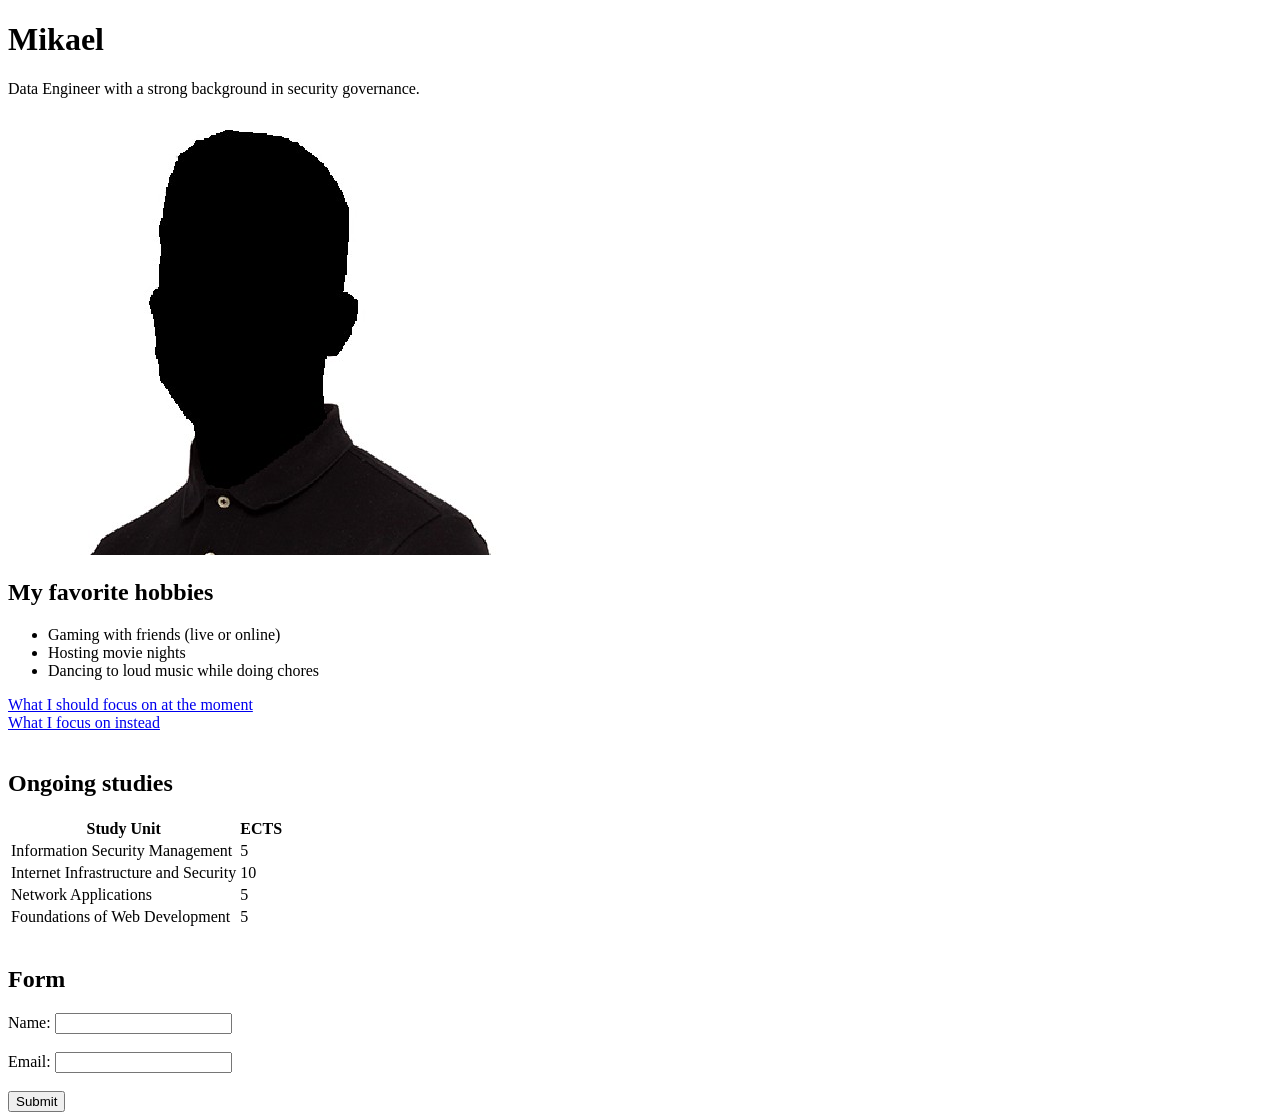
<file: WS01_HTML/index.html>
<!DOCTYPE html>
    <html lang="en-US">
    <head>
        <title>My First HTML Page</title>
    </head>
    <body>
        <h1>Mikael</h1>
        <p>Data Engineer with a strong background in security governance.</p>
        <img src="./images/pfp.jpg" alt="Professional picture (censored)">
        
        <!-- Task 2 -->
        <h2>My favorite hobbies</h2>
        <ul>
            <li>Gaming with friends (live or online)</li>
            <li>Hosting movie nights</li>
            <li>Dancing to loud music while doing chores</li>
        </ul>

        <!-- Task 3 -->
        <a href="https://learn.microsoft.com/en-us/credentials/certifications/fabric-data-engineer-associate/?practice-assessment-type=certification">What I should focus on at the moment</a><br>    
        <a href="https://www.youtube.com/watch?v=CskfvgEItPA">What I focus on instead</a><br><br>

        <!-- Task 4 -->
        <h2>Ongoing studies</h2>
        <table>
            <tr>
                <th>Study Unit</th>
                <th>ECTS</th>
            </tr>
            <tr>
                <td>Information Security Management</td>
                <td>5</td>
            </tr>
            <tr>
                <td>Internet Infrastructure and Security</td>
                <td>10</td>
            </tr>
            <tr>
                <td>Network Applications</td>
                <td>5</td>
            </tr>
            <tr>
                <td>Foundations of Web Development</td>
                <td>5</td>
            </tr>
            </table><br>
        
        <h2>Form</h2>
        <form>
            <label for="name">Name:</label>
            <input type="text" id="name" name="name"><br><br>
            <label for="email">Email:</label>
            <input type="email" id="email" name="email"><br><br>
            <input type="submit" value="Submit">
            </form>
    </body>
    </html>
</file>
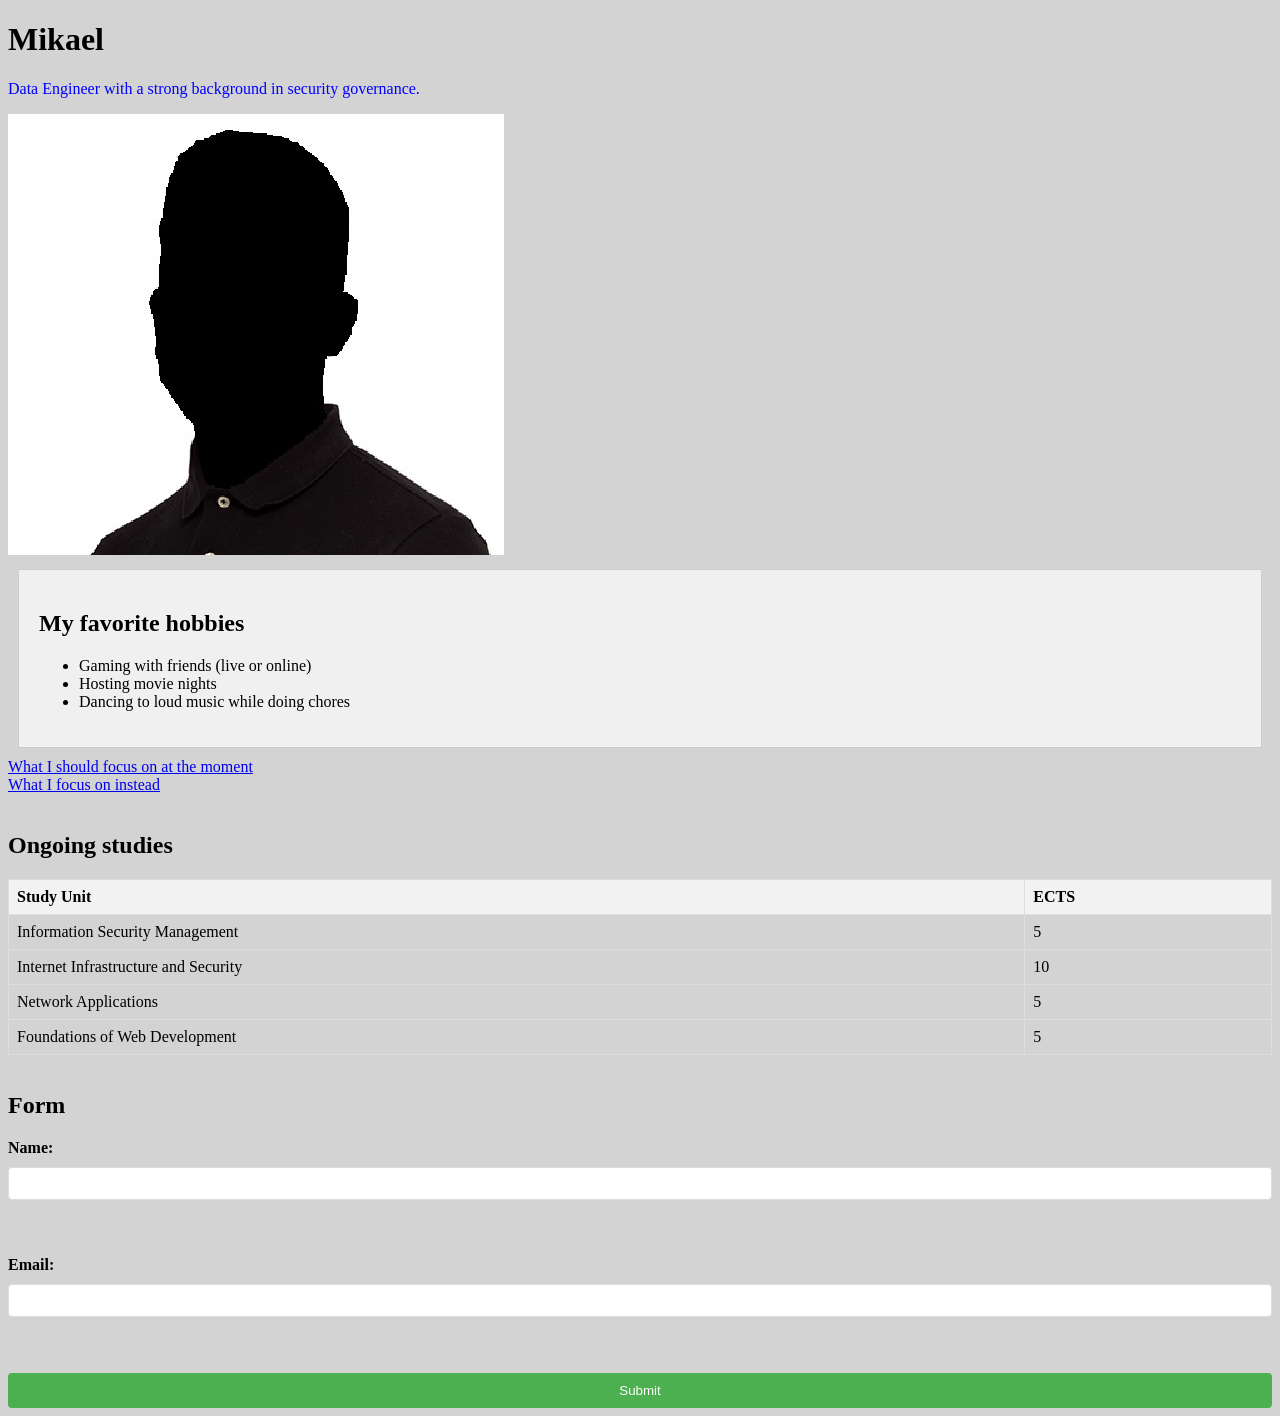
<file: WS02_CSS/index.html>
<!DOCTYPE html>
    <html lang="en-US">
    <head>
        <title>My First HTML Page</title>
        <!-- <style>
            h2 {
            color: green;
            }
            </style> -->
        <link rel="stylesheet" href="styles.css">
    </head>
    <body>
        <!-- <h1 style="color: red;">Mikael</h1> -->
        <h1>Mikael</h1>
        <p>Data Engineer with a strong background in security governance.</p>
        <img src="./images/pfp.jpg" alt="Professional picture (censored)">
        
        <div class="content-box">
            <h2>My favorite hobbies</h2>
            <ul>
                <li>Gaming with friends (live or online)</li>
                <li>Hosting movie nights</li>
                <li>Dancing to loud music while doing chores</li>
            </ul>
        </div>
        <!-- Task 3 -->
        <a href="https://learn.microsoft.com/en-us/credentials/certifications/fabric-data-engineer-associate/?practice-assessment-type=certification">What I should focus on at the moment</a><br>    
        <a href="https://www.youtube.com/watch?v=CskfvgEItPA">What I focus on instead</a><br><br>

        <!-- Task 4 -->
        <h2>Ongoing studies</h2>
        <table>
            <tr>
                <th>Study Unit</th>
                <th>ECTS</th>
            </tr>
            <tr>
                <td>Information Security Management</td>
                <td>5</td>
            </tr>
            <tr>
                <td>Internet Infrastructure and Security</td>
                <td>10</td>
            </tr>
            <tr>
                <td>Network Applications</td>
                <td>5</td>
            </tr>
            <tr>
                <td>Foundations of Web Development</td>
                <td>5</td>
            </tr>
            </table><br>
        
        <h2>Form</h2>
        <form>
            <label for="name">Name:</label>
            <input type="text" id="name" name="name"><br><br>
            <label for="email">Email:</label>
            <input type="email" id="email" name="email"><br><br>
            <input type="submit" value="Submit">
            </form>
    </body>
    </html>
</file>
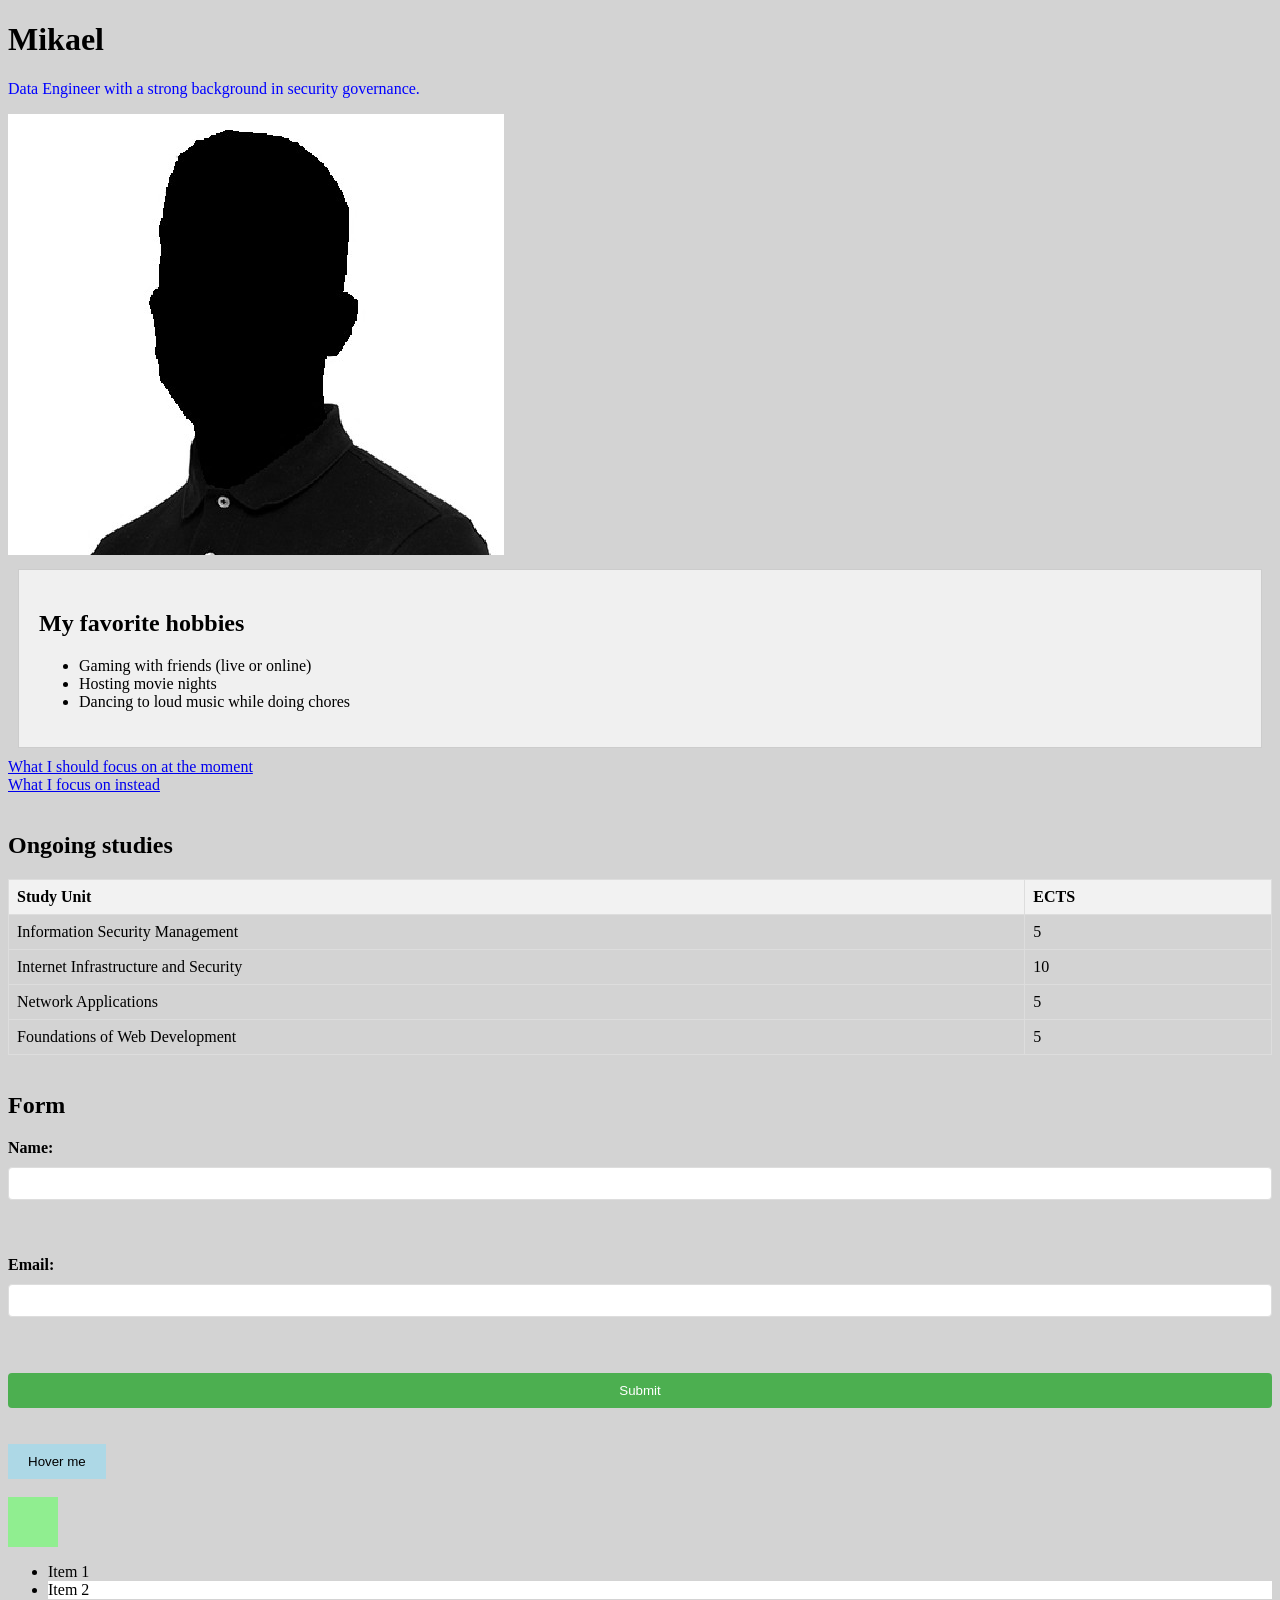
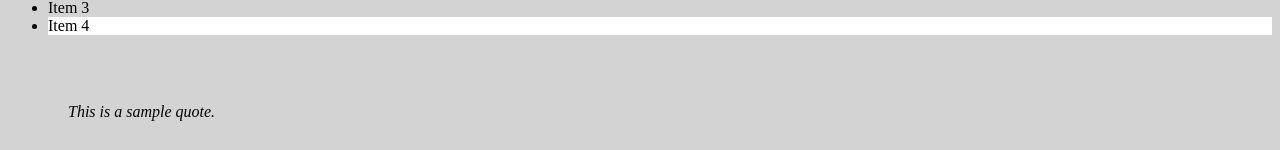
<file: WS03_Advanced_CSS/index.html>
<!DOCTYPE html>
    <html lang="en-US">
    <head>
        <title>My First HTML Page</title>
        <!-- <style>
            h2 {
            color: green;
            }
            </style> -->
        <link rel="stylesheet" href="styles.css">
    </head>
    <body>
        <!-- <h1 style="color: red;">Mikael</h1> -->
        <h1>Mikael</h1>
        <p>Data Engineer with a strong background in security governance.</p>
        <img src="./images/pfp.jpg" alt="Professional picture (censored)" class="filter-image">
        
        <div class="content-box">
            <h2>My favorite hobbies</h2>
            <ul>
                <li>Gaming with friends (live or online)</li>
                <li>Hosting movie nights</li>
                <li>Dancing to loud music while doing chores</li>
            </ul>
        </div>
        <!-- Task 3 -->
        <a href="https://learn.microsoft.com/en-us/credentials/certifications/fabric-data-engineer-associate/?practice-assessment-type=certification">What I should focus on at the moment</a><br>    
        <a href="https://www.youtube.com/watch?v=CskfvgEItPA">What I focus on instead</a><br><br>

        <!-- Task 4 -->
        <h2>Ongoing studies</h2>
        <table>
            <tr>
                <th>Study Unit</th>
                <th>ECTS</th>
            </tr>
            <tr>
                <td>Information Security Management</td>
                <td>5</td>
            </tr>
            <tr>
                <td>Internet Infrastructure and Security</td>
                <td>10</td>
            </tr>
            <tr>
                <td>Network Applications</td>
                <td>5</td>
            </tr>
            <tr>
                <td>Foundations of Web Development</td>
                <td>5</td>
            </tr>
            </table><br>
        
        <h2>Form</h2>
        <form>
            <label for="name">Name:</label>
            <input type="text" id="name" name="name"><br><br>
            <label for="email">Email:</label>
            <input type="email" id="email" name="email"><br><br>
            <input type="submit" value="Submit">
            </form><br><br>

        <button class="transition-button">Hover me</button><br><br>

        <div class="animation-box"></div>

        <ul class="pseudo-list">
                <li>Item 1</li>
                <li>Item 2</li>
                <li>Item 3</li>
                <li>Item 4</li>
            </ul><br><br>

        <blockquote class="quote">
                This is a sample quote.
            </blockquote>
    </body>
    </html>
</file>
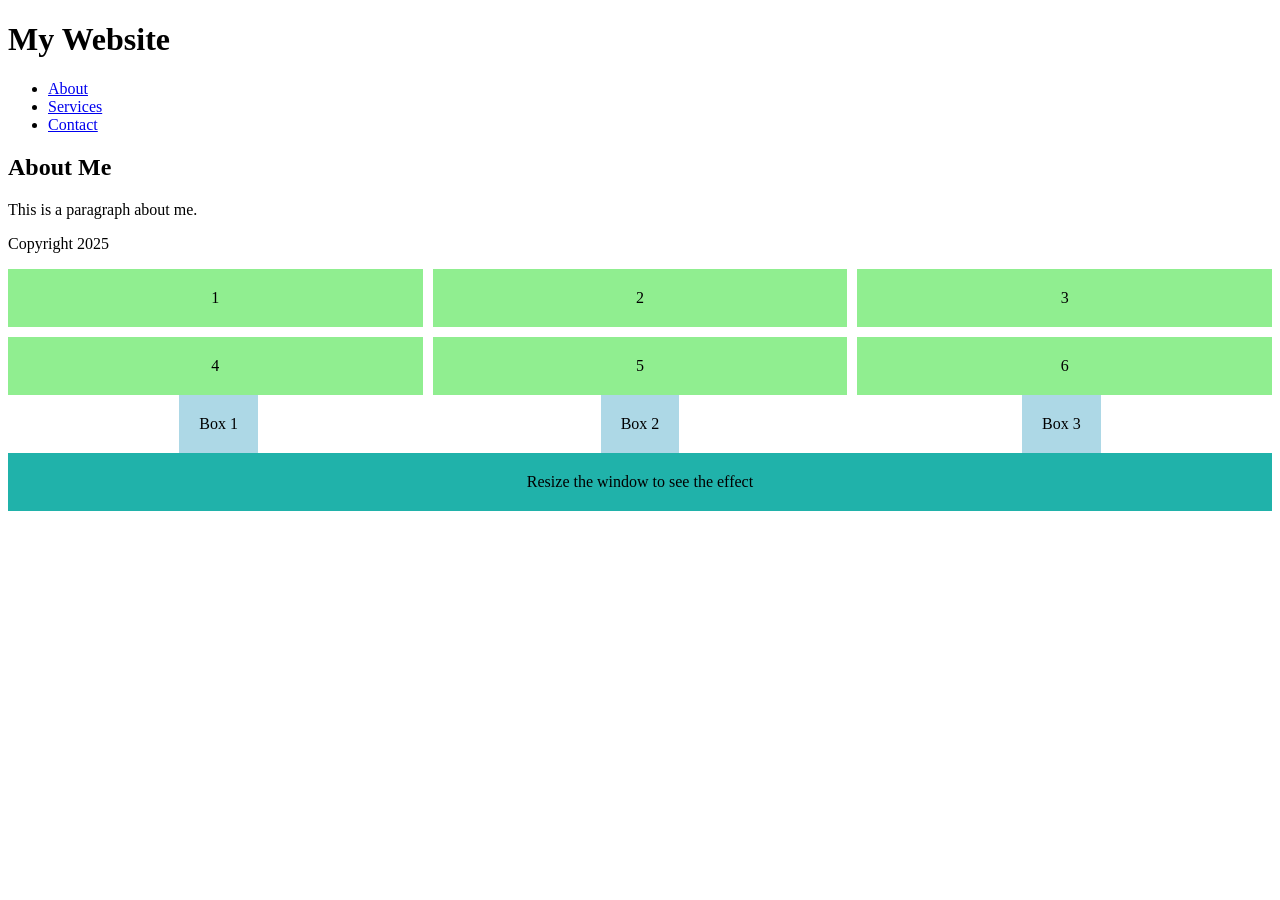
<file: WS04_Page_Layout/index.html>
<!DOCTYPE html>
    <html lang="en-US">
    <head>
        <title>WS04</title>
        <link rel="stylesheet" href="styles.css">
    </head>
    <header>
    <h1>My Website</h1>
    <nav>
        <ul>
        <li><a href="#about">About</a></li>
        <li><a href="#services">Services</a></li>
        <li><a href="#contact">Contact</a></li>
        </ul>
    </nav>
    </header>

    <main>
    <section id="about">
        <h2>About Me</h2>
        <p>This is a paragraph about me.</p>
    </section>
    </main>

    <footer>
    <p>Copyright 2025</p>
    </footer>

    <div class="grid-container">
        <div class="grid-item">1</div>
        <div class="grid-item">2</div>
        <div class="grid-item">3</div>
        <div class="grid-item">4</div>
        <div class="grid-item">5</div>
        <div class="grid-item">6</div>
    </div>

    <div class="flex-container">
        <div class="box">Box 1</div>
        <div class="box">Box 2</div>
        <div class="box">Box 3</div>
    </div>

    <div class="responsive-box">Resize the window to see the effect</div>


    </html>
</file>
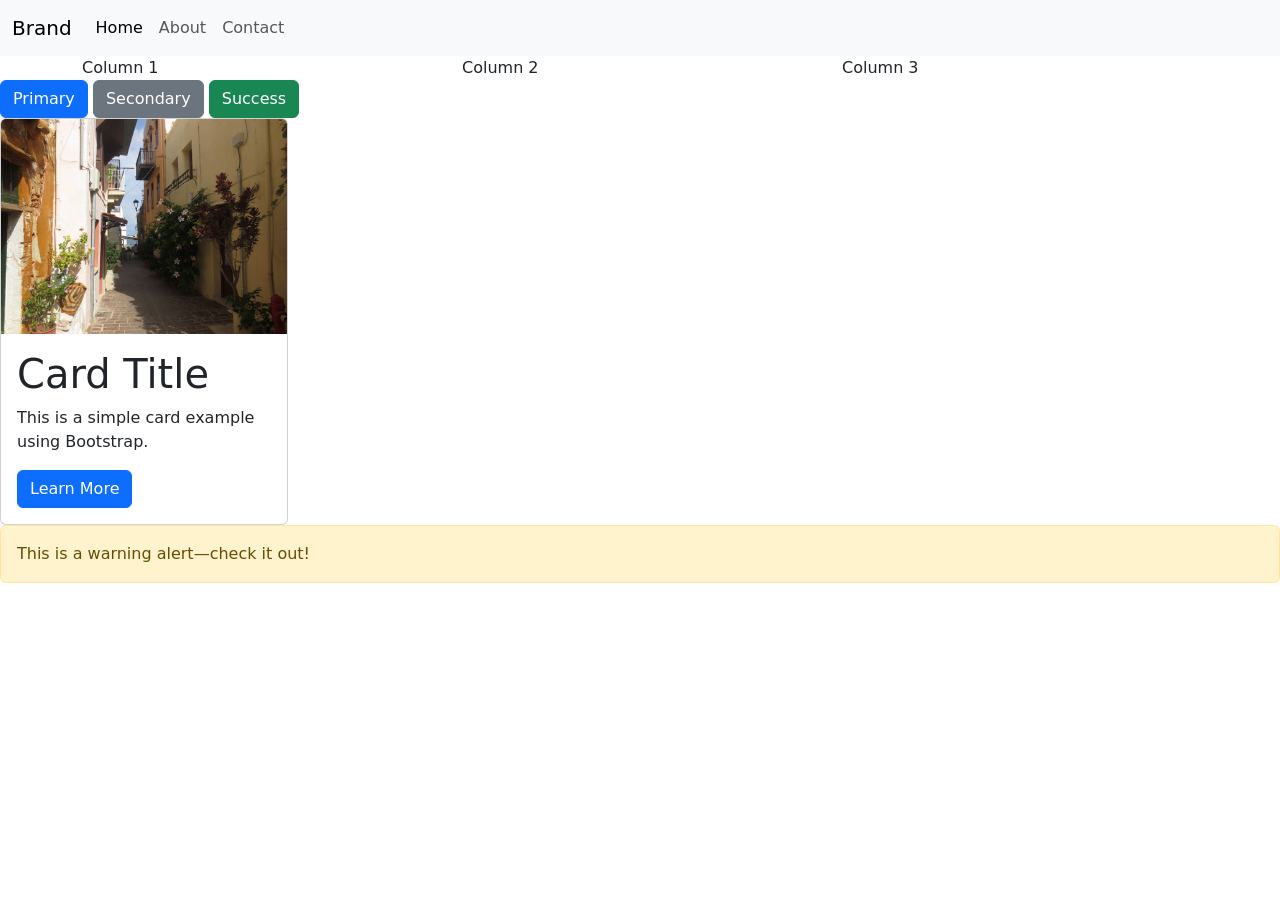
<file: WS06_Bootstrap/index.html>
<!DOCTYPE html>
    <html lang="en-US">
    <head>
        <title>WS06</title>
        <!-- Bootstrap CSS -->
        <link href="https://cdn.jsdelivr.net/npm/bootstrap@5.3.0/dist/css/bootstrap.min.css" rel="stylesheet">

        <!-- Bootstrap JavaScript (place before closing </body> tag) -->
        <script src="https://cdn.jsdelivr.net/npm/bootstrap@5.3.0/dist/js/bootstrap.bundle.min.js"></script>
    </head>
    <body>
        <nav class="navbar navbar-expand-lg navbar-light bg-light">
        <div class="container-fluid">
            <a class="navbar-brand" href="#">Brand</a>
            <button class="navbar-toggler" type="button" data-bs-toggle="collapse" data-bs-target="#navbarNav" aria-controls="navbarNav" aria-expanded="false" aria-label="Toggle navigation">
            <span class="navbar-toggler-icon"></span>
            </button>
            <div class="collapse navbar-collapse" id="navbarNav">
            <ul class="navbar-nav me-auto mb-2 mb-lg-0">
                <li class="nav-item"><a class="nav-link active" aria-current="page" href="#">Home</a></li>
                <li class="nav-item"><a class="nav-link" href="#">About</a></li>
                <li class="nav-item"><a class="nav-link" href="#">Contact</a></li>
            </ul>
            </div>
        </div>
        </nav>
        <div class="container">
            <div class="row">
                <div class="col-md-4 col-12">Column 1</div>
                <div class="col-md-4 col-12">Column 2</div>
                <div class="col-md-4 col-12">Column 3</div>
            </div>
        </div>
        <button class="btn btn-primary">Primary</button>
        <button class="btn btn-secondary">Secondary</button>
        <button class="btn btn-success">Success</button>

        <div class="card" style="width: 18rem;">
            <img src="images/img_chania.jpg" class="card-img-top" alt="Card Image">
            <div class="card-body">
                <h1 class="card-title">Card Title</h1>
                <p class="card-text">This is a simple card example using Bootstrap.</p>
                <a href="#" class="btn btn-primary">Learn More</a>
            </div>
        </div>

        <div class="alert alert-warning" role="alert">
            This is a warning alert—check it out!
        </div>
    </body>
    </html>
</file>
<file: WS02_CSS/styles.css>
p {
    color: blue;
}

body {
    background-color: lightgray;
}

h1 {
    font-size: 2em;
}

.content-box {
  padding: 20px;
  margin: 10px;
  background-color: #f0f0f0;
  border: 1px solid #ccc;
}

table {
    width: 100%;
    border-collapse: collapse;
}

th, td {
    border: 1px solid #ddd;
    padding: 8px;
    text-align: left;
}

th {
    background-color: #f2f2f2;
}

form {
    display: flex;
    flex-direction: column;
    gap: 10px;
}

label {
    font-weight: bold;
}

input[type="text"], input[type="email"] {
    padding: 8px;
    border: 1px solid #ddd;
    border-radius: 4px;
}

input[type="submit"] {
    background-color: #4CAF50;
    color: white;
    padding: 10px;
    border: none;
    border-radius: 4px;
    cursor: pointer;
}

input[type="submit"]:hover {
    background-color: #45a049;
}
</file>
<file: WS03_Advanced_CSS/styles.css>
p {
    color: blue;
}

body {
    background-color: lightgray;
}

h1 {
    font-size: 2em;
}

.content-box {
  padding: 20px;
  margin: 10px;
  background-color: #f0f0f0;
  border: 1px solid #ccc;
}

table {
    width: 100%;
    border-collapse: collapse;
}

th, td {
    border: 1px solid #ddd;
    padding: 8px;
    text-align: left;
}

th {
    background-color: #f2f2f2;
}

form {
    display: flex;
    flex-direction: column;
    gap: 10px;
}

label {
    font-weight: bold;
}

input[type="text"], input[type="email"] {
    padding: 8px;
    border: 1px solid #ddd;
    border-radius: 4px;
}

input[type="submit"] {
    background-color: #4CAF50;
    color: white;
    padding: 10px;
    border: none;
    border-radius: 4px;
    cursor: pointer;
}

input[type="submit"]:hover {
    background-color: #45a049;
}

.transition-button {
    background-color: lightblue;
    padding: 10px 20px;
    border: none;
    cursor: pointer;
    transition: background-color 0.3s ease;
}
    
.transition-button:hover {
    background-color: lightcoral;
}

.animation-box {
    width: 50px;
    height: 50px;
    background-color: lightgreen;
    position: relative;
    animation: move 2s infinite alternate;
}
      
@keyframes move {
    from {
        left: 0;
    }
    to {
        left: 100px;
    }
}

.pseudo-list li:nth-child(odd) {
    background-color: lightgray;
}
      
.pseudo-list li:nth-child(even) {
    background-color: white;
}

.filter-image {
    filter: grayscale(100%);
    transition: filter 0.3s ease;
}
      
.filter-image:hover {
    filter: grayscale(50%);
}

.quote {
    position: relative;
    padding-left: 20px;
    font-style: italic;
}
      
.quote::before {
    content: '“';
    font-size: 40px;
    position: absolute;
    left: 0;
    top: 0;
    color: lightgray;
}
</file>
<file: WS04_Page_Layout/styles.css>
.grid-container {
  display: grid;
  grid-template-columns: repeat(3, 1fr);
  grid-gap: 10px;
}

.grid-item {
  background-color: lightgreen;
  padding: 20px;
  text-align: center;
}

.flex-container {
  display: flex;
  justify-content: space-around;
  align-items: center;
}

.box {
  background-color: lightblue;
  padding: 20px;
  text-align: center;
}

.responsive-box {
  padding: 20px;
  text-align: center;
}

@media (max-width: 600px) {
  .responsive-box {
    background-color: lightcoral;
  }
}

@media (min-width: 601px) {
  .responsive-box {
    background-color: lightseagreen;
  }
}
</file>
